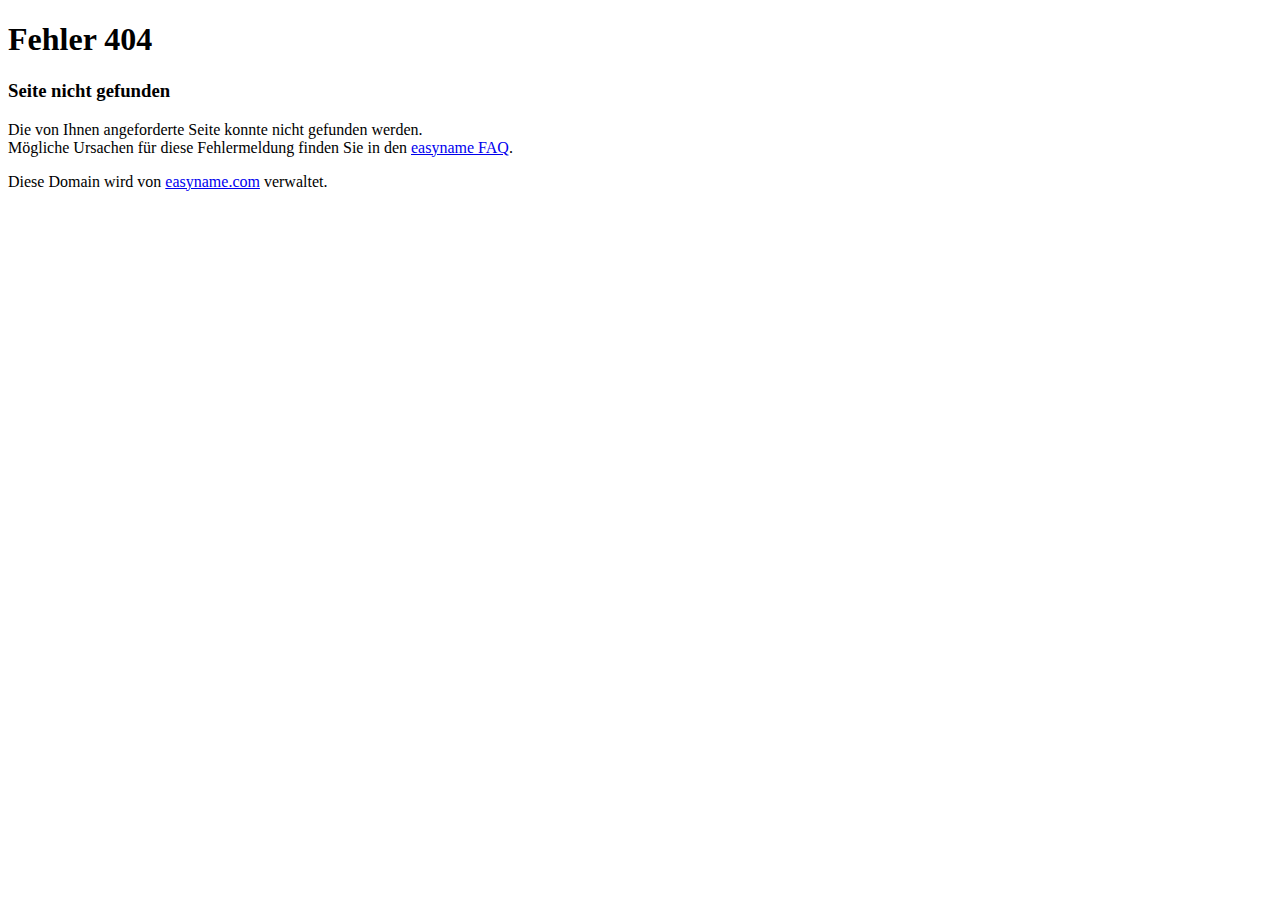
<file: images/base-header-slider.html>
<!DOCTYPE html>
<html>
<head>
    <title>easyname | Seite nicht gefunden</title>
    <meta http-equiv="content-type" content="text/html; charset=UTF-8" />
    <meta name="generator" content="easyname.com domainparking"/>
    <meta name="viewport" content="width=device-width" />
    <meta name="robots" content="nofollow" />

    <link rel="stylesheet" type="text/css" href="https://static.easyname.com/vendor/bootstrap/docs/assets/css/bootstrap.css" />
    <link rel="stylesheet" type="text/css" href="https://static.easyname.com/vendor/bootstrap/docs/assets/css/bootstrap-responsive.css" />
    <link rel="stylesheet" type="text/css" href="https://static.easyname.com/error/easyname_error.min.css" />

    <script type="text/javascript" src="http://static.easyname.com/js/jquery-1.10.1.min.js"></script>
    <script type="text/javascript">
        var translation = {
            'en': {
                'title_head': 'easyname | Page not found',
                'title': 'Error 404',
                'subtitle': 'Page not found',
                'controlpanel': 'The page you requested cannot be found. <br />Possible reasons for this error message can be found in the <a href="http://www.easyname.com/en/support/hosting/158-what-do-the-http-status-codes-401-403-404-and-500-mean?utm_medium=Domainparking&utm_campaign=Error404&utm_source=" target="_blank">easyname FAQ</a>.',
                'footer': '<p>This domain is managed by <a rel="nofollow" href="http://www.easyname.com/?utm_medium=Domainparking&utm_campaign=Error404&utm_source=" target="_blank">easyname.com</a>.</p>'
            }
        };

        $(document).ready(function() {
            var language = 'en';
            var userLanguage = navigator.language || navigator.userLanguage;
            if (userLanguage.match(/^de/)) {
                language = 'de';
            }

            if (language != 'de') {
                document.title = translation[language]['title_head'];
                $('#content h1').html(translation[language]['title']);
                $('#content h3').html(translation[language]['subtitle']);
                $('#content p').html(translation[language]['controlpanel']);
                $('#footer').html(translation[language]['footer']);
            }

            $('#easyname-logo').click(function(e) {
                e.preventDefault();
                window.location.href = 'http://www.easyname.com/?utm_medium=Domainparking&utm_campaign=Error404&utm_source='+window.location.host;
            });

            $('a').each(function(){
                this.href = this.href + window.location.host;
            });			
        });
    </script>
</head>
<body>

<div class="container">

    <div class="jumbotron" id="content">
        <h1>Fehler 404</h1>
        <h3>Seite nicht gefunden</h3>
        <p>
            Die von Ihnen angeforderte Seite konnte nicht gefunden werden.<br />
            M&ouml;gliche Ursachen f&uuml;r diese Fehlermeldung finden Sie in den <a href="http://www.easyname.com/de/support/hosting/158-was-bedeuten-die-http-fehlercodes-401-403-404-und-500?utm_medium=Domainparking&utm_campaign=Error404&utm_source=" target="_blank">easyname FAQ</a>.
        </p>
    </div>
    <div class="row">
        <div class="span8">
            <p id="footer">Diese Domain wird von <a rel="nofollow" href="http://www.easyname.com/?utm_medium=Domainparking&utm_campaign=Error404&utm_source=" target="_blank">easyname.com</a> verwaltet.</p>
        </div>
        <div class="span4">
            <div id="easyname-logo"></div>
        </div>
    </div>

</div>
<script type="text/javascript" src="https://static.easyname.com/vendor/bootstrap/docs/assets/js/bootstrap.min.js"></script>
<!--// Google Analytics Code Begin //-->
<script type="text/javascript">

    var _gaq = _gaq || [];
    _gaq.push(['_setAccount', 'UA-36437612-1']);
    _gaq.push(['_trackPageview']);

    (function() {
        var ga = document.createElement('script'); ga.type = 'text/javascript'; ga.async = true;
        ga.src = ('https:' == document.location.protocol ? 'https://ssl' : 'http://www') + '.google-analytics.com/ga.js';
        var s = document.getElementsByTagName('script')[0]; s.parentNode.insertBefore(ga, s);
    })();

</script>
<!--// Google Analytics Code End //-->
</body>
</html>
</file>
